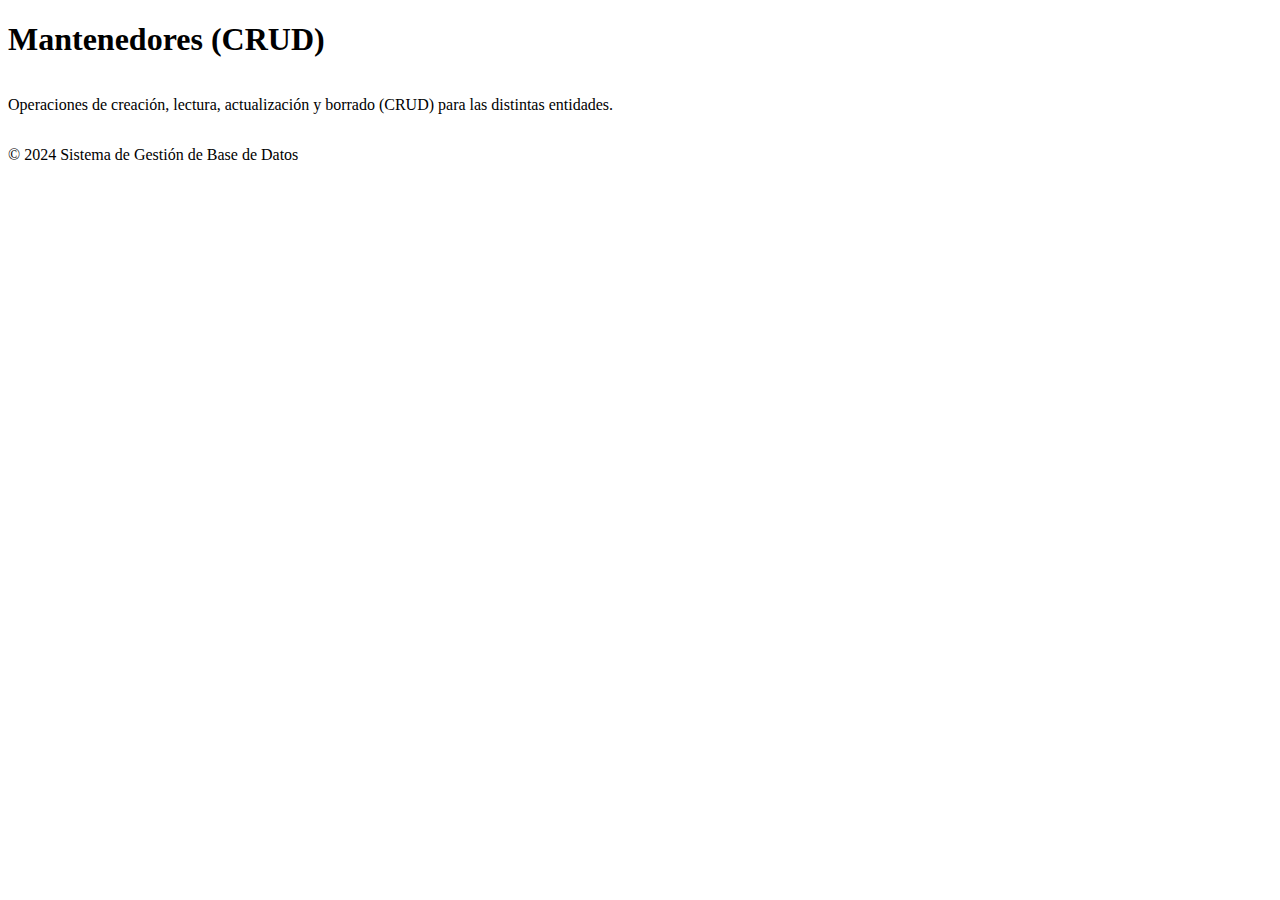
<file: crud.html>
<!DOCTYPE html>
<html lang="es">
<head>
    <meta charset="UTF-8">
    <meta name="viewport" content="width=device-width, initial-scale=1.0">
    <title>Mantenedores (CRUD)</title>
    <link rel="stylesheet" href="styles.css">
</head>
<body>
    <header>
        <h1>Mantenedores (CRUD)</h1>
    </header>
    
    <main>
        <p>Operaciones de creación, lectura, actualización y borrado (CRUD) para las distintas entidades.</p>
    </main>

    <footer>
        <p>© 2024 Sistema de Gestión de Base de Datos</p>
    </footer>
</body>
</html>
</file>
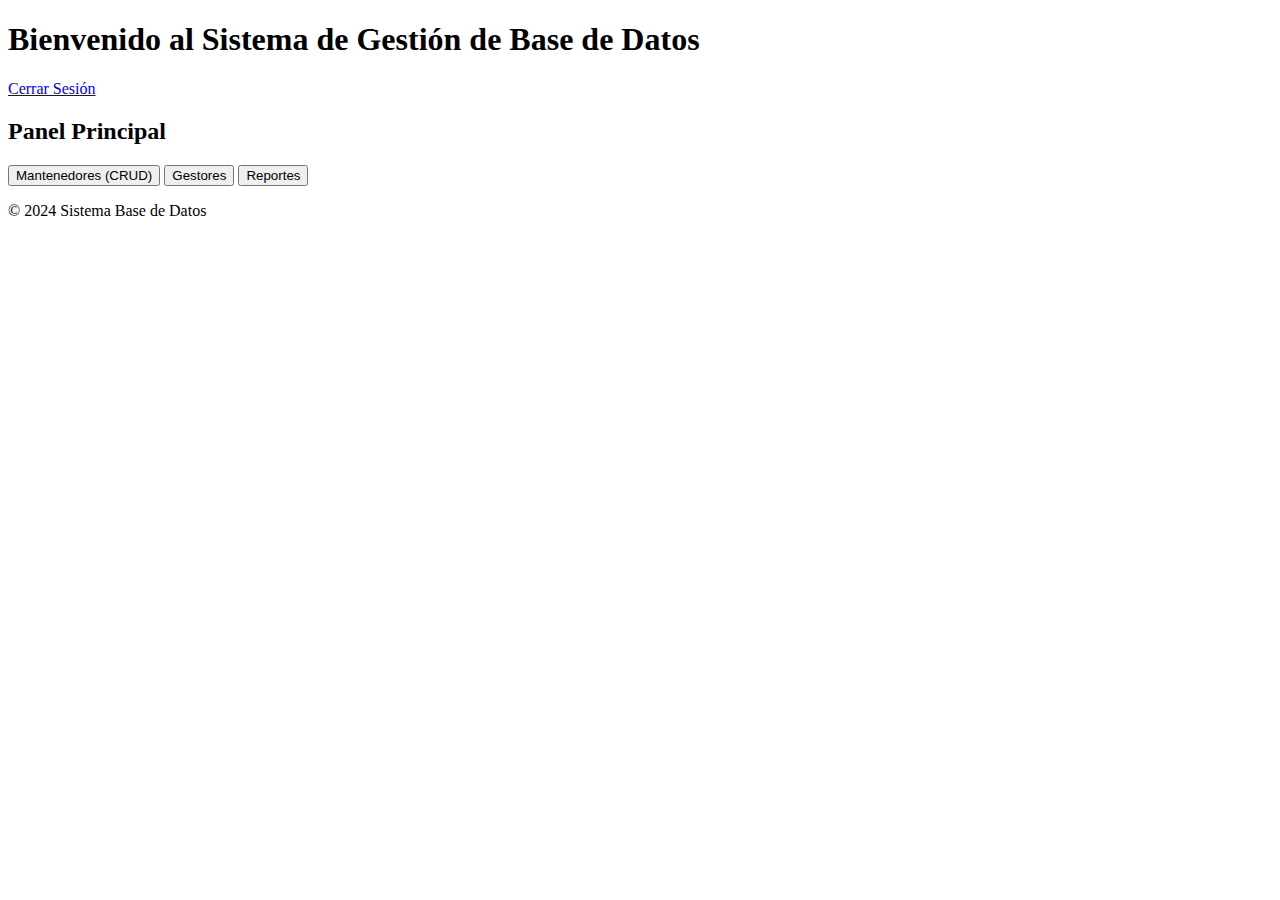
<file: dashboard.html>
<!DOCTYPE html>
<html lang="es">
<head>
    <meta charset="UTF-8">
    <meta name="viewport" content="width=device-width, initial-scale=1.0">
    <title>Inicio Trabajador</title>
    <link rel="stylesheet" href="styles.css">
</head>
<body>
    <header>
        <h1>Bienvenido al Sistema de Gestión de Base de Datos</h1>
        <nav>
            <a href="index.html" id="logout">Cerrar Sesión</a>
        </nav>
    </header>

    <main>
        <section id="dashboard">
            <h2 class="center-text">Panel Principal</h2>
            <div class="dashboard-buttons">
                <button onclick="window.location.href='crud.html'">Mantenedores (CRUD)</button>
                <button onclick="window.location.href='gestores.html'">Gestores</button>
                <button onclick="window.location.href='reportes.html'">Reportes</button>
            </div>
        </section>
    </main>

    <footer>
        <p>© 2024 Sistema Base de Datos</p>
    </footer>
</body>
</html
</file>
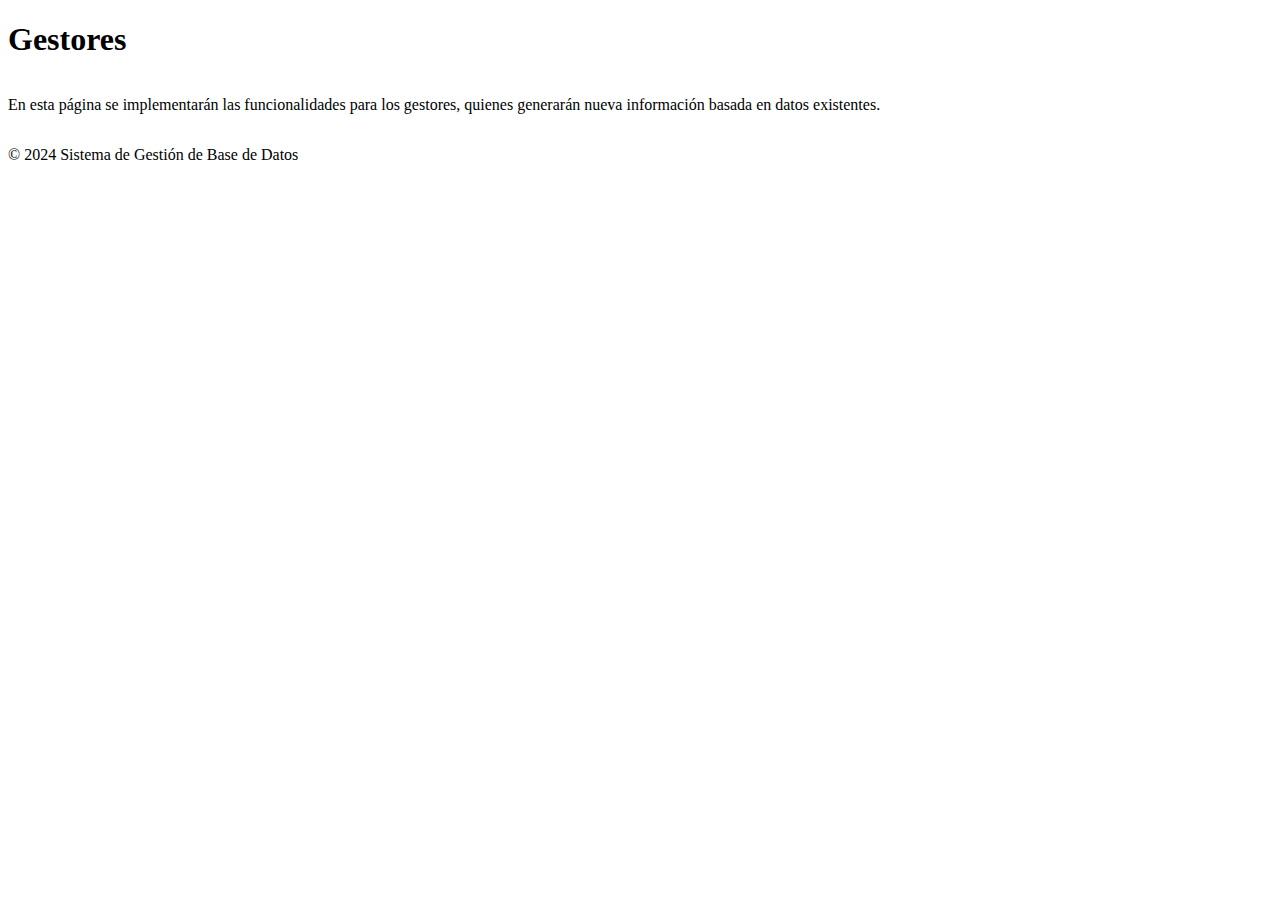
<file: gestores.html>
<!DOCTYPE html>
<html lang="es">
<head>
    <meta charset="UTF-8">
    <meta name="viewport" content="width=device-width, initial-scale=1.0">
    <title>Gestores</title>
    <link rel="stylesheet" href="styles.css">
</head>
<body>
    <header>
        <h1>Gestores</h1>
    </header>
    
    <main>
        <p>En esta página se implementarán las funcionalidades para los gestores, quienes generarán nueva información basada en datos existentes.</p>
    </main>

    <footer>
        <p>© 2024 Sistema de Gestión de Base de Datos</p>
    </footer>
</body>
</html>
</file>
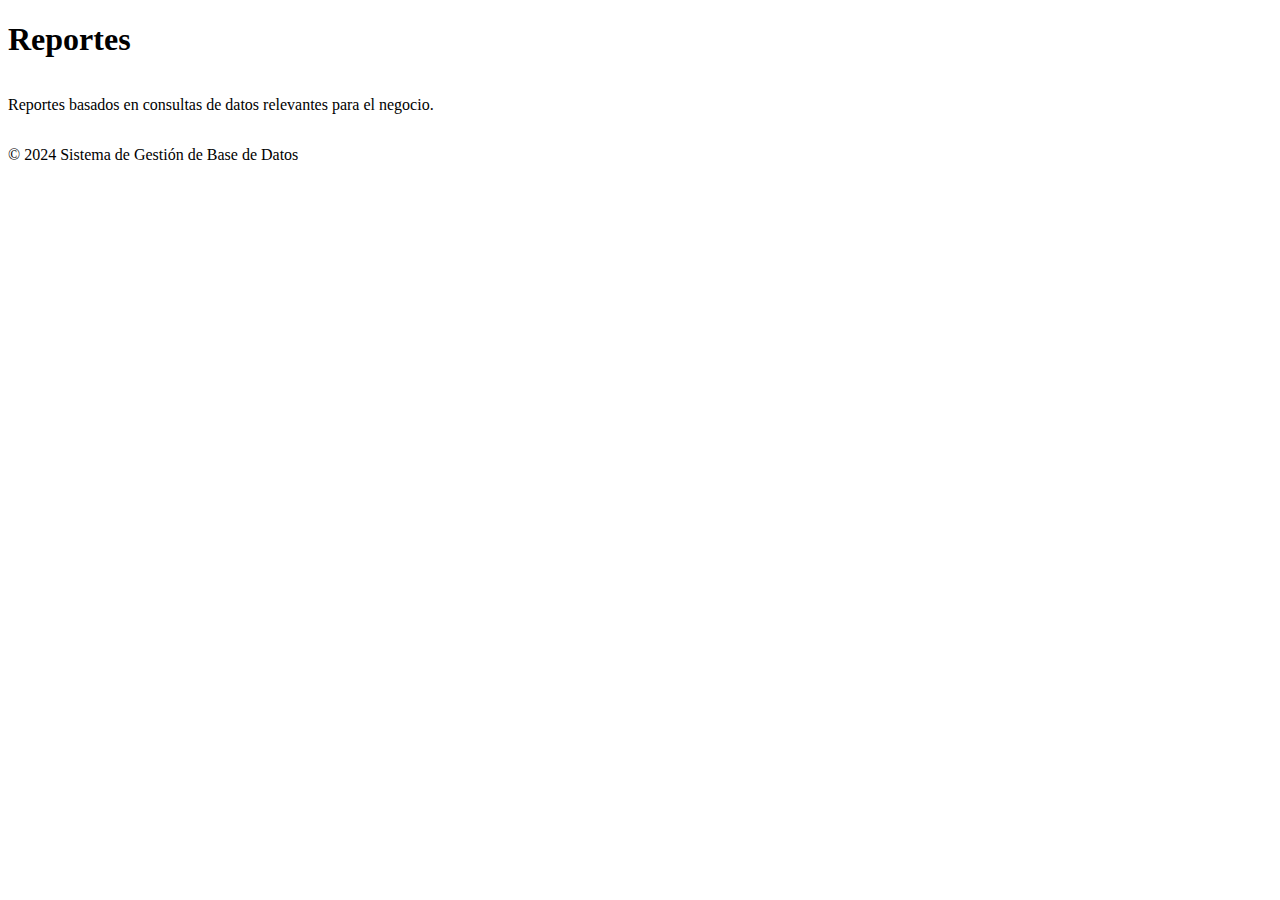
<file: reportes.html>
<!DOCTYPE html>
<html lang="es">
<head>
    <meta charset="UTF-8">
    <meta name="viewport" content="width=device-width, initial-scale=1.0">
    <title>Reportes</title>
    <link rel="stylesheet" href="styles.css">
</head>
<body>
    <header>
        <h1>Reportes</h1>
    </header>
    
    <main>
        <p>Reportes basados en consultas de datos relevantes para el negocio.</p>
    </main>

    <footer>
        <p>© 2024 Sistema de Gestión de Base de Datos</p>
    </footer>
</body>
</html>
</file>
<file: styles.css>
/* Estilo para la columna de categorías */
#category-section {
    background-color: #f4f4f4;
    padding: 15px;
    width: 20%;
    border-right: 1px solid #ddd;
}

#category-section h2 {
    margin-top: 0;
}

#category-section ul {
    list-style-type: none;
    padding: 0;
}

#category-section ul li {
    margin: 10px 0;
}

/* Ajustes generales para diseño */
main {
    display: flex;
}

#content-section {
    padding: 15px;
    flex: 1;
}

/* Estilo para el buscador */
#search-bar {
    display: flex;
    align-items: center;
    margin-top: 10px;
    gap: 10px;
}

#search-input {
    flex: 1;
    padding: 8px;
    font-size: 16px;
    border: 1px solid #ccc;
    border-radius: 4px;
}

#search-button {
    padding: 8px 15px;
    font-size: 16px;
    background-color: #007bff;
    color: white;
    border: none;
    border-radius: 4px;
    cursor: pointer;
}

#search-button:hover {
    background-color: #0056b3;
}

/* Estilo para los productos */
.product {
    border: 1px solid #ddd;
    border-radius: 5px;
    padding: 15px;
    margin-bottom: 15px;
    text-align: center;
}

.product img {
    max-width: 100%;
    height: auto;
    margin-bottom: 10px;
}

.buy-button {
    padding: 8px 15px;
    font-size: 16px;
    background-color: #28a745;
    color: white;
    border: none;
    border-radius: 4px;
    cursor: pointer;
}

.buy-button:disabled {
    background-color: #cccccc;
    cursor: not-allowed;
}

.buy-button:hover:not(:disabled) {
    background-color: #218838;
}
</file>
